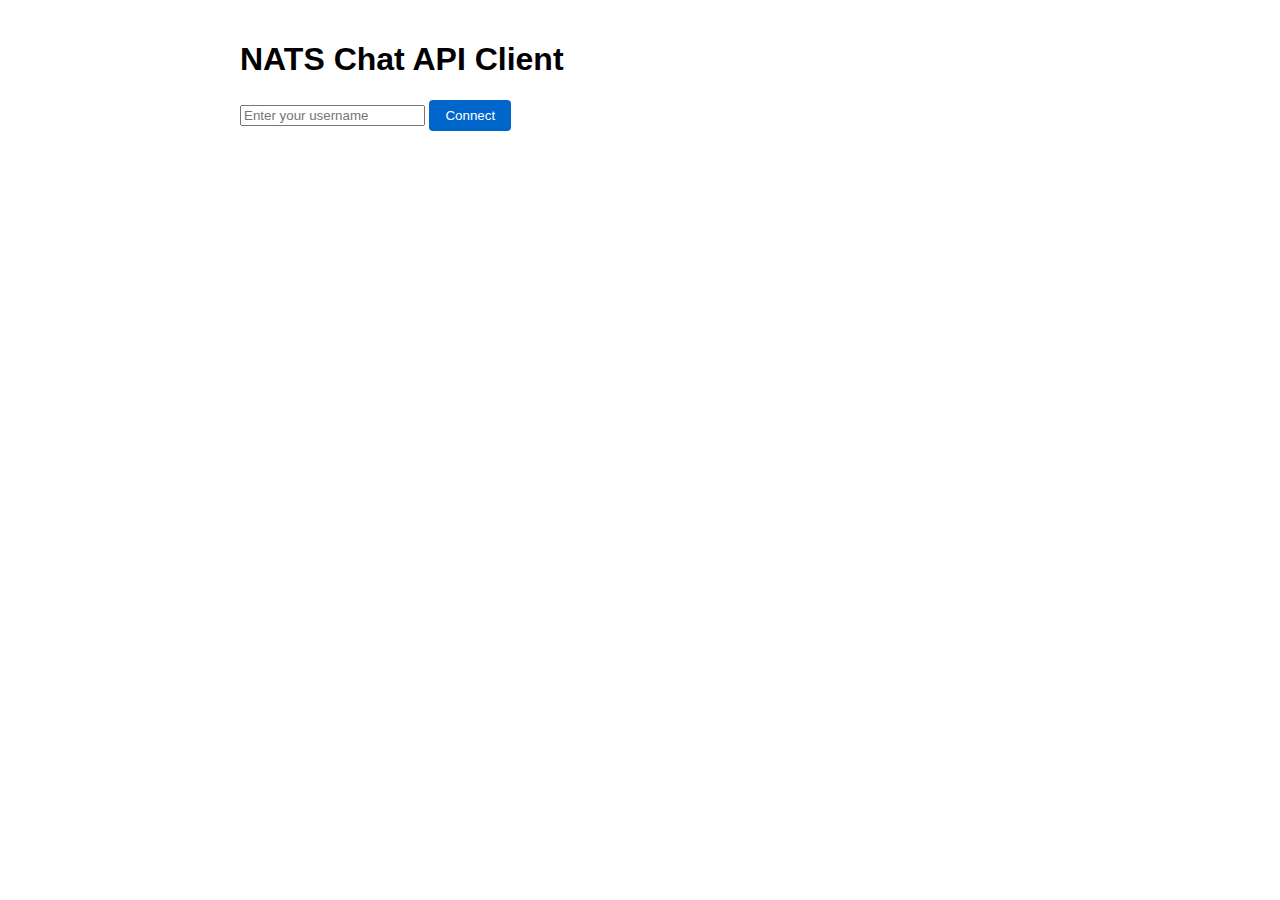
<file: app/templates/chat_with_nats.html>
<!DOCTYPE html>
<html lang="en">
<head>
    <meta charset="UTF-8">
    <meta name="viewport" content="width=device-width, initial-scale=1.0">
    <title>NATS Chat API Client</title>
    <style>
        body { font-family: -apple-system, BlinkMacSystemFont, 'Segoe UI', Roboto, sans-serif; max-width: 800px; margin: 0 auto; padding: 20px; }
        #chat-box { height: 400px; border: 1px solid #ddd; border-radius: 4px; overflow-y: auto; padding: 10px; margin-bottom: 10px; background-color: #f9f9f9; }
        #message-input { width: 70%; padding: 8px; border: 1px solid #ddd; border-radius: 4px; }
        button { background-color: #0066cc; color: white; border: none; padding: 8px 16px; border-radius: 4px; cursor: pointer; }
        button:hover { background-color: #0055aa; }
        .system-message { color: #666; font-style: italic; }
        .private-message { color: #990055; font-weight: bold; }
        .user-joined, .user-left { color: #28a745; font-style: italic; }
        .error { color: #dc3545; }
        .info-panel { background-color: #e9ecef; padding: 10px; border-radius: 4px; margin-bottom: 10px; }
    </style>
</head>
<body>
    <h1>NATS Chat API Client</h1>
    
    <div id="login-form">
        <input type="text" id="username-input" placeholder="Enter your username">
        <button id="connect-btn">Connect</button>
    </div>
    
    <div id="chat-container" style="display: none;">
        <div class="info-panel">
            <p>Your client ID: <strong id="my-client-id"></strong></p>
            <p>Connected as: <strong id="my-username"></strong></p>
        </div>
        
        <div id="chat-box"></div>
        
        <div id="message-form">
            <input type="text" id="message-input" placeholder="Type your message...">
            <button id="send-btn">Send</button>
            <button id="send-private-btn">Send Private</button>
            <input type="text" id="recipient-id" placeholder="Recipient ID" size="15">
        </div>
        
        <button id="disconnect-btn" style="margin-top: 10px; background-color: #dc3545;">Disconnect</button>
    </div>

    <script>
        // App state
        let clientId = null;
        let username = null;
        let ws = null;
        
        // DOM elements
        const loginForm = document.getElementById('login-form');
        const chatContainer = document.getElementById('chat-container');
        const usernameInput = document.getElementById('username-input');
        const connectBtn = document.getElementById('connect-btn');
        const messageInput = document.getElementById('message-input');
        const sendBtn = document.getElementById('send-btn');
        const sendPrivateBtn = document.getElementById('send-private-btn');
        const recipientIdInput = document.getElementById('recipient-id');
        const disconnectBtn = document.getElementById('disconnect-btn');
        const chatBox = document.getElementById('chat-box');
        const clientIdElement = document.getElementById('my-client-id');
        const usernameElement = document.getElementById('my-username');
        
        // Event listeners
        connectBtn.addEventListener('click', connectChat);
        sendBtn.addEventListener('click', sendMessage);
        sendPrivateBtn.addEventListener('click', sendPrivateMessage);
        disconnectBtn.addEventListener('click', disconnectChat);
        messageInput.addEventListener('keydown', e => { if (e.key === 'Enter') sendMessage(); });
        
        // Connect to chat
        async function connectChat() {
            const usernameValue = usernameInput.value.trim();
            if (!usernameValue) {
                appendMessage('Please enter a username', 'error');
                return;
            }
            
            try {
                // Call connect API
                const response = await fetch('/api/chat/connect', {
                    method: 'POST',
                    headers: { 'Content-Type': 'application/json' },
                    body: JSON.stringify({ username: usernameValue })
                });
                
                if (!response.ok) {
                    throw new Error(`Connection failed: ${response.statusText}`);
                }
                
                const data = await response.json();
                clientId = data.client_id;
                username = data.username;
                
                // Update UI
                clientIdElement.textContent = clientId;
                usernameElement.textContent = username;
                loginForm.style.display = 'none';
                chatContainer.style.display = 'block';
                
                appendMessage(`Connected to chat as ${username}`, 'system');
                
                // Connect to WebSocket for real-time messages
                connectWebSocket();
                
            } catch (error) {
                appendMessage(`Error: ${error.message}`, 'error');
            }
        }
        
        // Connect to WebSocket
        function connectWebSocket() {
            ws = new WebSocket(`ws://${window.location.host}/api/chat/ws/${clientId}`);
            
            ws.onopen = () => {
                appendMessage('WebSocket connected', 'system');
            };
            
            ws.onmessage = (event) => {
                const data = JSON.parse(event.data);
                
                if (data.type === 'system') {
                    appendMessage(data.content, 'system');
                } else if (data.type === 'join') {
                    appendMessage(`${data.sender} has joined the chat`, 'user-joined');
                } else if (data.type === 'leave') {
                    appendMessage(`${data.sender} has left the chat`, 'user-left');
                } else if (data.type === 'private' || data.is_private) {
                    appendMessage(`[PRIVATE] ${data.sender}: ${data.message}`, 'private-message');
                } else if (data.type === 'message') {
                    appendMessage(`${data.sender}: ${data.message}`);
                }
            };
            
            ws.onclose = () => {
                appendMessage('WebSocket disconnected', 'system');
            };
            
            ws.onerror = (error) => {
                appendMessage('WebSocket error', 'error');
                console.error('WebSocket error:', error);
            };
        }
        
        // Send message
        async function sendMessage() {
            const message = messageInput.value.trim();
            if (!message || !clientId) return;
            
            try {
                const response = await fetch(`/api/chat/send/${clientId}`, {
                    method: 'POST',
                    headers: { 'Content-Type': 'application/json' },
                    body: JSON.stringify({ content: message })
                });
                
                if (!response.ok) {
                    throw new Error(`Failed to send: ${response.statusText}`);
                }
                
                // Clear input
                messageInput.value = '';
                
            } catch (error) {
                appendMessage(`Error: ${error.message}`, 'error');
            }
        }
        
        // Send private message
        async function sendPrivateMessage() {
            const message = messageInput.value.trim();
            const recipientId = recipientIdInput.value.trim();
            
            if (!message || !recipientId || !clientId) {
                appendMessage('Please enter message and recipient ID', 'error');
                return;
            }
            
            try {
                const response = await fetch(`/api/chat/send-private/${clientId}`, {
                    method: 'POST',
                    headers: { 'Content-Type': 'application/json' },
                    body: JSON.stringify({ 
                        content: message,
                        recipient_id: recipientId 
                    })
                });
                
                if (!response.ok) {
                    throw new Error(`Failed to send: ${response.statusText}`);
                }
                
                // Show message in our chat
                appendMessage(`[PM to ${recipientId}]: ${message}`, 'private-message');
                
                // Clear input
                messageInput.value = '';
                
            } catch (error) {
                appendMessage(`Error: ${error.message}`, 'error');
            }
        }
        
        // Disconnect
        async function disconnectChat() {
            if (!clientId) return;
            
            try {
                // Close WebSocket
                if (ws && ws.readyState === WebSocket.OPEN) {
                    ws.close();
                }
                
                // Call disconnect API
                const response = await fetch(`/api/chat/disconnect/${clientId}`, {
                    method: 'POST'
                });
                
                // Reset UI
                loginForm.style.display = 'block';
                chatContainer.style.display = 'none';
                chatBox.innerHTML = '';
                clientId = null;
                
            } catch (error) {
                console.error('Error disconnecting:', error);
            }
        }
        
        // Append message to chat
        function appendMessage(message, className) {
            const messageElement = document.createElement('div');
            
            if (className) {
                messageElement.className = className;
            }
            
            messageElement.textContent = message;
            chatBox.appendChild(messageElement);
            chatBox.scrollTop = chatBox.scrollHeight;
        }
    </script>
</body>
</html>
</file>
